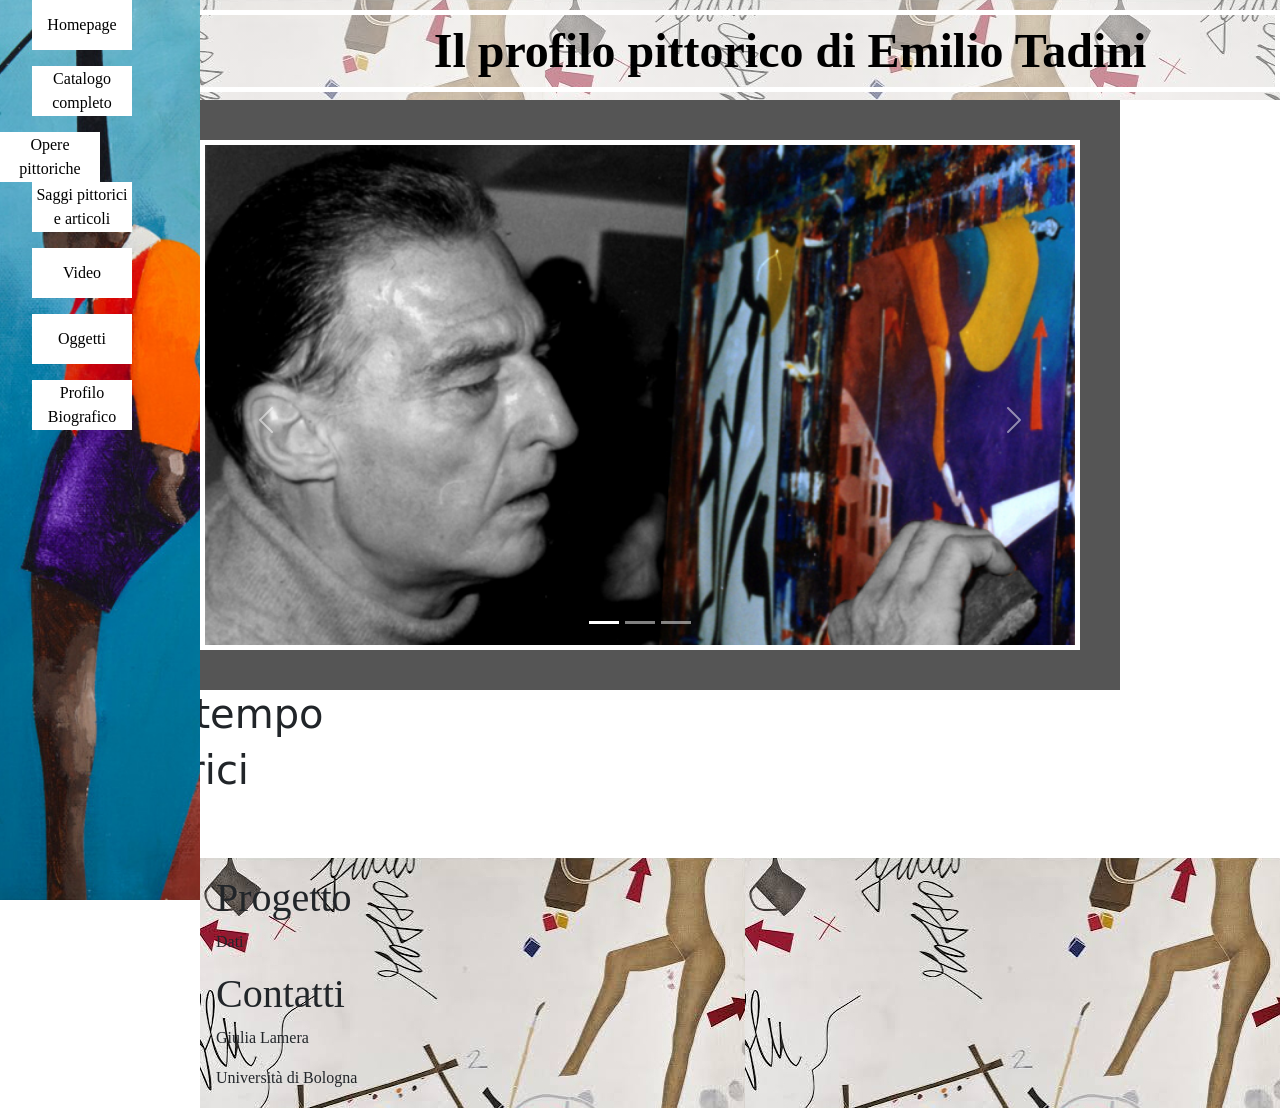
<file: index_progetto_dh.html>
<!DOCTYPE html>
<html>

	<head>
		<title>Il profilo pittorico di Emilio Tadini</title>
		<link rel="stylesheet" type="text/css" href="style/style_progetto_dh.css"/>
		<meta charset="UTF-8"/>
		<meta name="viewport" content="width=device-width, initial-scale=1.0"/>
		
		<link href="https://cdn.jsdelivr.net/npm/bootstrap@5.3.8/dist/css/bootstrap.min.css" rel="stylesheet">
		<script src="https://cdn.jsdelivr.net/npm/bootstrap@5.3.8/dist/js/bootstrap.bundle.min.js"></script>
	</head>

	<body>
		<header>
			<div class="static">Il profilo pittorico di Emilio Tadini</div>
		</header>
<!--Navigazione -->
		<nav>
				<ul><a href=""><button class="btn1">Homepage</button></a></ul>
				<ul><a href=""><button class="btn2">Catalogo completo</button></a></ul>
					<div class="dropdown">
						<button class="dropbtn">Opere pittoriche</button>
			 			<div class="dropdown-content">
							<a href="#">Illustrazioni</a>
							<a href="#">Quadri</a>
							<a href="#">Installazioni</a>
						</div>
					</div>	 
				<ul><a href=""><button class="btn3">Saggi pittorici e articoli</button></a></ul>
				<ul><a href=""><button class="btn4">Video</button></a></ul>
				<ul><a href=""><button class="btn5">Oggetti</button></a></ul>
				<ul><a href=""><button class="btn6">Profilo Biografico</button></a></ul>
		</nav>	
	
<!--Homepage con carosello di immagini--> 

		<div id="demo" class="carousel slide">

		  <!-- Indicators -->
		  <div class="carousel-indicators">
		    <button type="button" data-bs-target="#demo" data-bs-slide-to="0" class="active"></button>
		    <button type="button" data-bs-target="#demo" data-bs-slide-to="1"></button>
		    <button type="button" data-bs-target="#demo" data-bs-slide-to="2"></button>
		  </div>

		   <!-- The slideshow/carousel -->
		  <div class="carousel-inner">
		    <div class="carousel-item active">
		      <img src="img/Tadini2.jpg" title="Vai all'opera" alt="Tadini dipinge Città italiane" class="d-block w-100">
		    </div>

		    <div class="carousel-item">
		      <img src="img/Viaggio_Italia.jpg" title="Vai all'opera" alt="Tadini dipinge" class="d-block w-100"/>
		    </div>

		    <div class="carousel-item">
		      <img src="img/pittore_scrittore.jpg" title="Vai all'opera" alt="Tadini dipinge" class="d-block w-100"/>
		    </div>
		  </div>

  <!-- Left and right controls -->
		  <button class="carousel-control-prev" type="button" data-bs-target="#demo" data-bs-slide="prev">
		    <span class="carousel-control-prev-icon"></span>
		  </button>
		  <button class="carousel-control-next" type="button" data-bs-target="#demo" data-bs-slide="next">
		    <span class="carousel-control-next-icon"></span>
		  </button>
		</div>
		 
 <!--Linea del tempo-->
		<div>
			<h1>Linea del tempo</h1>
		</div>
	

				

		<div>
			<h1>Cicli pittorici</h1>
		</div>

		<div>
			<h1>Altro</h1>
		</div>	
			
		<footer>
			<h1>Progetto</h1>
				<p>Dati</p>
			<h1>Contatti</h1>
				<p class="name">Giulia Lamera</p>
				<p>Università di Bologna</p>	
		</footer>	
	</body>






</html>
</file>
<file: style/style_progetto_dh.css>
* {
  box-sizing: border-box;

body {
  margin-top: 0px;
  text-align: center;
  font-family: serif;
}

header {
  
  background: linear-gradient(rgba(255, 255, 255, 0.5), rgba(255, 255, 255, 0.5)), url(../img/back_im.jpeg);
  height: 100px;

}


.static {
text-align: center;
position: relative;
top: 10px;
color: black;
font-family: serif;
font-weight: bold;
font-size: 300%;
padding-left: 300px;
border: solid white 5px;
margin-top: 0px;
}

h2 { 
  font-family: serif;
  text-align: center;
  font-weight: bold !important;
  font-size: 200% !important;

}

h3 {font-family: serif;
}


a:link, :visited {
  color: #0275d8; 
  text-decoration: none;}

a:hover {
  text-decoration: underline;
}

nav {

  font-family: serif;
  list-style-type: none;
  margin: 0;
  padding: 0;
  background-color: #f1f1f1;
  height: 100%;
  width: 200px;
  position: fixed;
  z-index: 1;
  top: 0;
  left: 0;
  background-image: url(../img/back_im_2.jpg);
  background-repeat: no-repeat; 
  background-size: cover; 
  background-position: center;
  font-weight: 900;
}

/*Buttons della sidenav dell'index*/

li.home  {
padding: 10px 10px;
margin-bottom: 50px;
margin-top: 50px;
}

li.dropdown  {
position: relative;
padding: 10px 10px;
margin-bottom: 50px;
margin-top: 50px;
}

a.button {
  display: block;
  background-color: white;
  color: black;
  padding: 15px 10px 10px 10px;
  box-shadow: 0px 8px 16px 0px rgba(0,0,0,0.7);
  font-size: medium;
  border: none;
  font-family: serif;
  width: 100px;
  height: 50px;
  margin-left: auto;
  margin-right: auto; 
  text-align: center;
  border-radius: 5px;
  text-decoration: none;
}
 
a.button:hover {background-color:lightblue;}

button {
  margin-top: 20px;
  display: block;
  background-color: white;
  color: black;
  padding: 0;
  font-size: 16px;
  border: none;
  font-family: serif;
  width: 100px;
  height: 50px;
  
}
  
/*il Dropdown*/

.dropdown-content {
  display: none;
  background-color: lightblue;
  width: 200px;
  margin: 0; 
  padding: 10px; 
  box-shadow: 0px 8px 16px 0px rgba(0,0,0,0.7);
  z-index: 1;
  right: auto;       
  left: auto;
}

.dropdown-content a {
  color: black; 
  padding: 12px 16px;
  text-decoration: none;
  display: block;
}

.dropdown-content a:hover {background-color: #ddd;}

li.dropdown:hover .dropdown-content {display: block;}

/*Il progetto*/
div.accordion {
 height: 550px; 
 text-align: center; 
 margin-left: -200px; 
 float: right; 
 margin-top:30px; 
 margin-right: 50px
}

/**Carosello**/

.container {
  display: flex; /*nuovo flusso*/
  margin-top: 30px;
  margin-bottom: 12px;
  cursor: pointer;
} 

div.carousel {
  margin-left:160px;
  margin-right:160px;
  margin-top: 0px;
  padding: 5px;
  border: 40px solid #555;
  position: relative;

}

.carousel-inner {
  height: 500px;
  background-color: lightgrey;
} 

.carousel-item img  {
    width: 100%;
    height: 100%;
    object-fit: cover;
    cursor: pointer;
}

button.carousel-control-prev {
  position: absolute;
  top: 50%;

}

button.carousel-control-next {
  position: absolute;
  top: 50%;
}


/*Effetto overlay opacity nel carosello*/

.overlay {
  opacity: 1;
  display: block;
  width: 100%;
  height: auto;
  transition: 0.5s ease; /*lento, veloce, lento*/
}

.middle {
  transition: 0.5s ease;
  opacity: 0;
  position: absolute;
  top: 50%;
  left: 50%;
  transform: translate(-50%, -50%);
  text-align: center;
}

.carousel-item:hover .overlay {
  opacity: 0.5;
}

.carousel-item:hover .middle {
  opacity: 1;
}

.text {
  background-color: whitesmoke;
  color: black;
  font-size: 16px;
  padding: 16px 32px;
}

/*Timeline*/
.timeline {
  margin-left:200px;
  padding:100px 16px;
  
  }


 /*percorsi tematici*/ 

.percorso_tematico {
  margin-left:200px;
  padding:50px;
  background-color: lightblue;
  
}

.image-container_2 {
  width: 400px;
  height: 500px;
  border: none;
  margin-bottom: 25px;
}

.image-container_2 img {
  width: 100%;
  height: 100%;
  object-fit: cover;

}


.card-title  {padding-top: 20px;}


/*immagini dei modal*/

.image-container {
  width: 300px;
  height: 350px;
  border: none;
  margin-bottom: 25px;
}

.image-container img {
  width: 100%;
  height: 100%;
  object-fit: contain;
  border: solid grey 5px;
}


/*footer */
footer {
 background-color: lightgrey;
 padding:16px 16px;
 height:250px;
 background-image: url(../img/back_im.jpeg);
 margin-left: 200px;
 font-family: serif;
}

.end {
  margin-left: 200px;
  text-align: center;
  font-family: serif;
  margin-top: 10px;
}

/*CSS catalogo*/


ul {

  list-style-type: none;
  padding-inline-start: 0px; 
  gap: 20px;
  display: flex;
  flex-direction: column;
  
} /**per pagination e per footer*/

/*Breadcrumbs*/
section.briciole
{
  height: 50px; 
  width: 300px;
  margin-left: 160px;
  margin-top: 20px;
  font-family: serif;

}


ul.breadcrumb {
  
  margin-left: 0;
  display: inline !important; /**sovrascrivere display:flex per ul*/
  list-style: none;  
}

ul.breadcrumb li {
  display: inline;
  font-size: 18px;
  
}
ul.breadcrumb li+li:before {
  
  color: black;
  content: "/\00a0";
}
ul.breadcrumb li a {
  color: #0275d8;
  text-decoration: none;
}
ul.breadcrumb li a:hover {
  color: #01447e;
  text-decoration: underline;
}


section.contenitore {
  display: flex;
  min-height: 100vh; /**viewport height**/
  margin-left: 100px;
  margin-right: 160px; 

}

div.cards  {
 margin-left: 100px; 

}

.row {
 display: flex;
 flex-wrap: wrap; /**disposizione uno accanto all'altro**/
 gap: 55px;
}

div.column {
  float: left; /*l'elemento a sinistra, e l'el. dopo va a dex*/
  width: 20%;
  padding: 0 10px;
}

.card {
  box-shadow: 0 4px 8px 0 rgba(0, 0, 0, 0.5);
  width: 280px;
  height: 100%;
  text-align: center;
  background-color: #f1f1f1;
  border: solid saddlebrown 5px;
  border-radius: 8px;
}

.modal-css {
  display: flex;
  position: fixed;
  top: 0;
  left: 0;
  width: 100%;
  height: 100%;
  background:rgba(0, 0, 0, 0.6);
  z-index: 2;
  justify-content: center;
  align-items: center;
  opacity: 0;
  pointer-events: none; /** fa funzionare ciò che sta sotto **/
  transition: opacity 0.3s linear; /* Effetto dissolvenza */
}

.modal-css:target {
  opacity: 1;
  pointer-events: auto; /* fa funzionare ciò che sta sopra */
}

/* Il contenitore dell'immagine ingrandita */
.modal-contenuto {
  position: relative;
  max-width: 85%;
  max-height: 85%;
}

.modal-contenuto img {
  max-width: 100%;
  max-height: 700px; 
  display: block;
  box-shadow: 0 0 20px rgba(0,0,0,0.8);
  margin-bottom: 10px;
}

.modal-chiudi-btn {
  position: absolute;
  top: -40px;
  right: 0;
  color: #fff;
  font-size: 35px;
  text-decoration: none;
}
.modal-chiudi-btn:hover {color: lightgrey;}
 

/*Aside*/
aside.col_dx { 
 width: 190px;
 height: 100%; 
  float: right;
  font-style: serif;
  background-color: white;
  background-image: url(../img/back_im_3.jpg);
  background-repeat: no-repeat; 
  background-size: cover; 
  background-position: center;
  margin: 0;
  margin-top: -70px;
  padding: 0;
  color: white;  
}

ul.aside {

  list-style-type: none;
  gap: 20px;
  display: flex;
  flex-direction: column;
  align-items: center;
} 

button.aside  {
  cursor: pointer;
  border-radius: 15px;
  margin-left: 20px;

}

button.aside:hover {
  background-color: lightblue;
}

/**Navigazione nel catalogo**/
label.container {
  display: block;
  position: relative;
  padding-left: 25px;
  margin-bottom: 12px;
  cursor: pointer;
  font-size: 20px; 
  margin: 10px 10px;
  text-align: left;
  color: black;
}

/* Hide the browser's default checkbox */
.container input {
  position: absolute;
  opacity: 0;
  cursor: pointer;
  height: 0;
  width: 0;
}

div.dropdown:hover div.dropdown-content {display: block;}

/* Create a custom checkbox */
.checkmark {
  position: absolute;
  top: 0;
  left: 0;
  height: 22px;
  width: 22px;
  background-color: #eee;

}

/* On mouse-over, add a grey background color - tilde:dopo */
label.container:hover input ~ .checkmark {
  background-color: #ccc;
}

/* When the checkbox is checked, add a blue background */
label.container input:checked ~ .checkmark {
  background-color: #2196F3;
}

/* Create the checkmark/indicator (hidden when not checked) */
.checkmark:after {
  content: ""; /**creare spazio vuoto**/
  position: absolute;
  display: none;
}

/*.checkmark:after diventa il quadratino con spunta*/

/* Show the checkmark when checked */
label.container input:checked ~ .checkmark:after {
  display: block;
}

/* Style the checkmark/indicator */
label.container .checkmark:after {
  margin-left: 7px;
  margin-top: 5px;
  width: 5px;
  height: 10px;
  border: solid white;
  border-width: 0 3px 3px 0;
  transform: rotate(45deg);
}

.btn_group  {
  margin-right: 30px;
  margin-left: 30px;
  margin-bottom: 20px;
  margin-top: -15px;
}

.btn_group button {
  display: inline;
  padding: 15px 15px;
  font-size: medium;
  cursor: pointer;
  text-align: center;
  text-decoration: none;
  color:black;
  background-color: white;
  border: none;
  border-radius: 15px;

}

/* Add a background color on hover */
.btn_group button:hover {
  background-color: lightblue;
}

.pagination {
  display: flex;
  flex-direction: row;
  justify-content: center;
  margin-left: 200px;
  margin-right: 200px;
  list-style: none;
  }

.pagination li a {
  display: block; /* let links fill the list item */
  padding: 8px 12px;
  border: 1px solid gray;
  color: black;
  margin: 0 4px;
  border-radius: 5px;
}
.pagination li a:hover {
  background-color: lightblue; 
}

.pagination li a.active {
  background-color: lightblue;
  color: black;
}


footer.s_boot {
 background-color: lightgrey;
 height:250px;
 background-image: url(../img/back_im.jpeg);

}

.s_boot ul li {
font-size: small;
text-align: left;
  
}

.AB {
cursor: pointer;
padding: 6px 12px;
border-radius: 5px;
color: #212529; 
background-color: #f8f9fa;
border: 1px solid #f8f9fa;
text-decoration: none;

}
.AB:hover {
  color: #212529;
  background-color: lightblue;
  border-color: #cdd3d8;
  }

/*CSS ITEM1*/

.container_item {
  display: flex;
  flex-direction: row;       
  align-items: center;       
  justify-content: center;   
  gap: 200px;                
  margin: 30px auto;
  margin-left: 50px;
  flex-wrap: wrap;           
  margin-bottom: 12px;
  cursor: pointer;
  font-size: 22px;
}

.image-container_item {
  border: none;
  margin-bottom: 25px;
}

div.container2 {
  padding: 0px 10px;
}

.image-container_item img {
  width: 90%;
  height: 90%;
  object-fit: contain;
}


div.flip-card {

  background-color: transparent;
  width: 400px;
  height: 550px;
  margin-left: 160px;
}

.flip-card-inner {
  position: relative;
  width: 100%;
  height: 100%;
  text-align: center;
  transition: transform 0.6s;
  transform-style: preserve-3d;
  box-shadow: 0 4px 8px 0 rgba(0,0,0,0.2);
}

.flip-card:hover .flip-card-inner {
  transform: rotateY(180deg);
}

.flip-card-front, .flip-card-back {
  position: absolute;
  width: 100%;
  height: 100%;
  backface-visibility: hidden;
}

.flip-card-front {
  background-color: #bbb;
  color: black;
}

.flip-card-back {
  background-color: #2980b9;
  color: white;
  transform: rotateY(180deg);
  background-image: url(../img/images.jpeg);
  background-size: cover;
  background-repeat: no-repeat;
  background-position: center;
}


/*Tabella con i metadati ITM1*/
table.tab_item {
  margin-left: 200px;
  margin-right: 50px;
  font-family: serif;
  border-collapse: collapse;
  width: 100%;
  border: 2px solid grey;
  cursor: default;
  font-size: 20px;
}


table.tab_item td, th {
  border: 1px solid #555;
  text-align: left;
  padding: 10px;
}

table.tab_item tr:nth-child(even) {
  background-color: lightblue;
}

section.opere_simili{
  margin-bottom: 50px;
  margin-top: 50px;
}

/**CSS ITEM2**/
div.container_item2 {
  display: flex;
  margin: 30px;
  margin-left: 200px;
  cursor: pointer;   
  justify-content: center;   
  gap: 80px;                       
  font-size: 20px;
}

.image-container_item2 {
  border: none;
  height: 350px;
  margin-bottom: 25px;
}

.image-container_item2 img {
  width: 100%;
  height: 100%;
  object-fit: contain;
}



/**CSS ITEM3**/

.card_item3 {
  box-shadow: 0 4px 8px 0 rgba(0, 0, 0, 0.2);
  width: 300px;
  text-align: center;
  background-color: #f1f1f1;
  border: solid saddlebrown 5px;
  border-radius: 8px;
}

.video_itm3 {
  margin-right: 100px; 
  margin-left: 300px; 
  margin-top: 100px;

}


/**CSS ITEM4**/

.dot {
  height: 20px;
  width: 20px;
  background-color: #bbb;
  border-radius: 50%;
  display: inline-block;
}

/*CSS dei metadati generali*/

table {
  margin-left: 160px;
  margin-right: 140px;
  font-family: serif;
  border-collapse: collapse;
  width: 100%;
}

td, th {
  border: 1px solid #dddddd;
  text-align: left;
  padding: 8px;
}

tr:nth-child(even) {
  background-color: lightblue;
}

.metadati  {
  margin-left: 60px;
  margin-right: 180px;
  margin-bottom: 30px;
}

.icon {
  margin-top: 30px;
  margin-left: 200px;
}

.metadati table {
  margin-top: 20px;
  margin-bottom: 20px;
}
</file>
